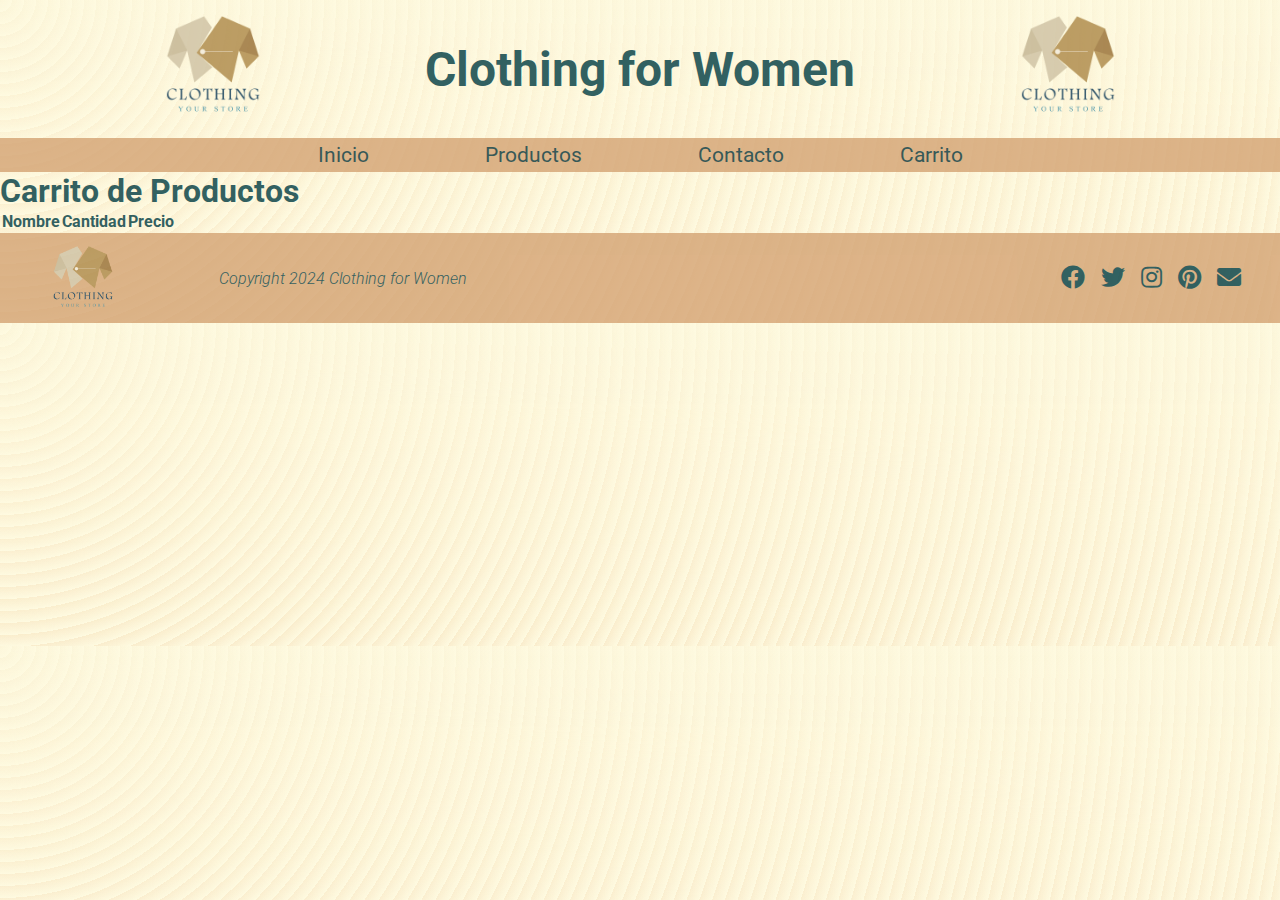
<file: carrito.html>
<!DOCTYPE html>
<html lang="es">
<head>
    <meta charset="UTF-8">
    <meta name="viewport" content="width=device-width, initial-scale=1.0">
    <title>Proyecto E-Commerce - Carrito</title>
    <meta name="description" content="Ropa moderna y variada para mujeres">
    <link rel="icon" type="image/x-icon" href="./favicon.ico">
    <link rel="icon" type="image/png" sizes="32x32" href="./images/favicon-32x32.png">
    <link rel="stylesheet" href="./css/index.css">
    <link rel="stylesheet" href="https://cdnjs.cloudflare.com/ajax/libs/font-awesome/5.15.3/css/all.min.css">
</head>
<body>
    <header class="encabezado">
        <div class="encabezado-izq">
            <img id="logo-cabecera" src="./images/logo tienda online.png" alt="Logo Cabecera">
        </div>
        <div class="encabezado-der">
            <h1 class="encabezado">Clothing for Women</h1>
        </div>
        <div class="encabezado-der">
            <img id="logo-cabecera" src="./images/logo tienda online.png" alt="Logo Cabecera">
        </div>
    </header>
    <nav class="menu">
        <ul>
            <li><a href="./index.html">Inicio</a></li>
            <li><a href="./productos.html">Productos</a></li>
            <li><a href="./contacto.html">Contacto</a></li>
            <li><a href="./carrito.html">Carrito</a></li>
        </ul>
    </nav>

    <main>
        <h1>Carrito de Productos</h1>

        <section class="carrito">
            <table>
                <thead>
                    <tr>
                        <th>Nombre</th>
                        <th>Cantidad</th>
                        <th>Precio</th>
                    </tr>
                </thead>
                <tbody class="items">
                    <tr data-id="">
                        <td>Nombre</td>
                        <td>Cantidad</td>
                        <td>Precio</td>
                    </tr>
                </tbody>
            </table>
        </section>
    </main>
        
    <footer class="pie">
        <div class="logo_footer">
            <img src="./images/logo tienda online.png" alt="Logo alternativo">
        </div>
        <div class="copy">
            <small>Copyright 2024 Clothing for Women</small>
        </div>
        <div class="iconos">
            <a href="https://www.facebook.com/?locale=es_LA"><span class="fab fa-facebook" title="Ir a Facebook"></span></a>
            <a href="https://x.com/"><span class="fab fa-twitter" title="Ir a Twitter"></span></a>
            <a href="https://www.instagram.com/"><span class="fab fa-instagram" title="Ir a Instagram"></span></a>
            <a href="https://ar.pinterest.com/"><span class="fab fa-pinterest" title="Ir a Pinterest"></span></a>
            <a href="https://mail.google.com/"><span class="fas fa-envelope" title="Enviar mail"></span></a>
        </div>
    </footer>
    <script src="./js/carrito.js"></script>
</body>
</html>
</file>
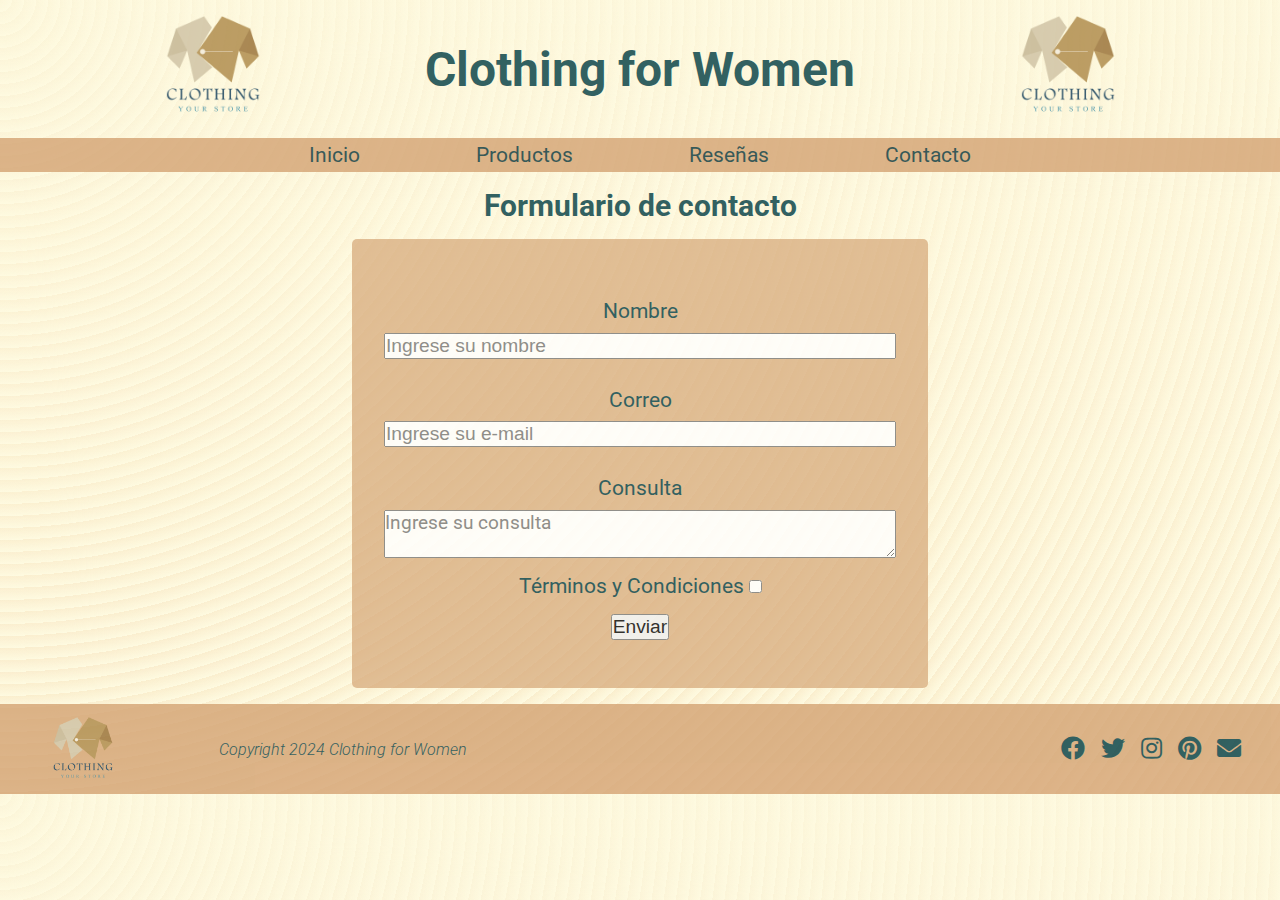
<file: contacto.html>
<!DOCTYPE html>
<html lang="es">
<head>
    <meta charset="UTF-8">
    <meta name="viewport" content="width=device-width, initial-scale=1.0">
    <title>Contacto</title>
    <link rel="icon" type="image/png" sizes="32x32" href="./images/favicon-32x32.png">
    <link rel="stylesheet" href="./css/index.css">
    <link rel="stylesheet" href="./css/contacto.css">
    <link rel="stylesheet" href="https://cdnjs.cloudflare.com/ajax/libs/font-awesome/5.15.3/css/all.min.css">
</head>
<body>
    <header class="encabezado">
        <div class="encabezado-izq">
            <img id="logo-cabecera" src="./images/logo tienda online.png" alt="Logo Cabecera">
        </div>
        <div class="encabezado-der">
            <h1 class="encabezado">Clothing for Women</h1>
        </div>
        <div class="encabezado-der">
            <img id="logo-cabecera" src="./images/logo tienda online.png" alt="Logo Cabecera">
        </div>
    </header>
        <nav class="menu">
            <ul>
                <li><a href="./index.html">Inicio</a></li>
                <li><a href="#">Productos</a></li>
                <li><a href="#">Reseñas</a></li>
                <li><a href="./contacto.html">Contacto</a></li>
            </ul>
        </nav>

    <main>
        <h2>Formulario de contacto</h2>
        <form class="form" action="https://formspree.io/f/mwpegynr" method="post">
            <div class="form_container">
                <label for="nombre">Nombre</label>
                <input class="entrada" type="text" name="nombre" id="nombre" placeholder="Ingrese su nombre" required>
            </div>  
            <div class="form_container">
                <label for="email">Correo</label>
                <input class="entrada" type="email" name="email" id="email" placeholder="Ingrese su e-mail" required>
            </div>
            <div class="form_container">
                <label for="consulta">Consulta</label>
                <textarea class="entrada" name="consulta" id="consulta" placeholder="Ingrese su consulta" required></textarea>
            </div>
            <div class="tyc">
                <label for="condiciones">Términos y Condiciones</label>
                <input class="entrada" type="checkbox" name="condiciones" id="condiciones" value="acepta tyc" required>
            </div>
            <button class="boton" type="submit">Enviar</button>
        </form>
    </main>
    <footer class="pie">
        <div class="logo_footer">
            <img src="./images/logo tienda online.png" alt="Logo alternativo">
        </div>
        <div class="copy">
            <small>Copyright 2024 Clothing for Women</small>
        </div>
        <div class="iconos">
            <a href="#"><span class="fab fa-facebook" title="Ir a Facebook"></span></a>
            <a href="#"><span class="fab fa-twitter" title="Ir a Twitter"></span></a>
            <a href="#"><span class="fab fa-instagram" title="Ir a Instagram"></span></a>
            <a href="#"><span class="fab fa-pinterest" title="Ir a Pinterest"></span></a>
            <a href="#"><span class="fas fa-envelope" title="Enviar mail"></span></a>
        </div>
    </footer>
</body>
</html>
</file>
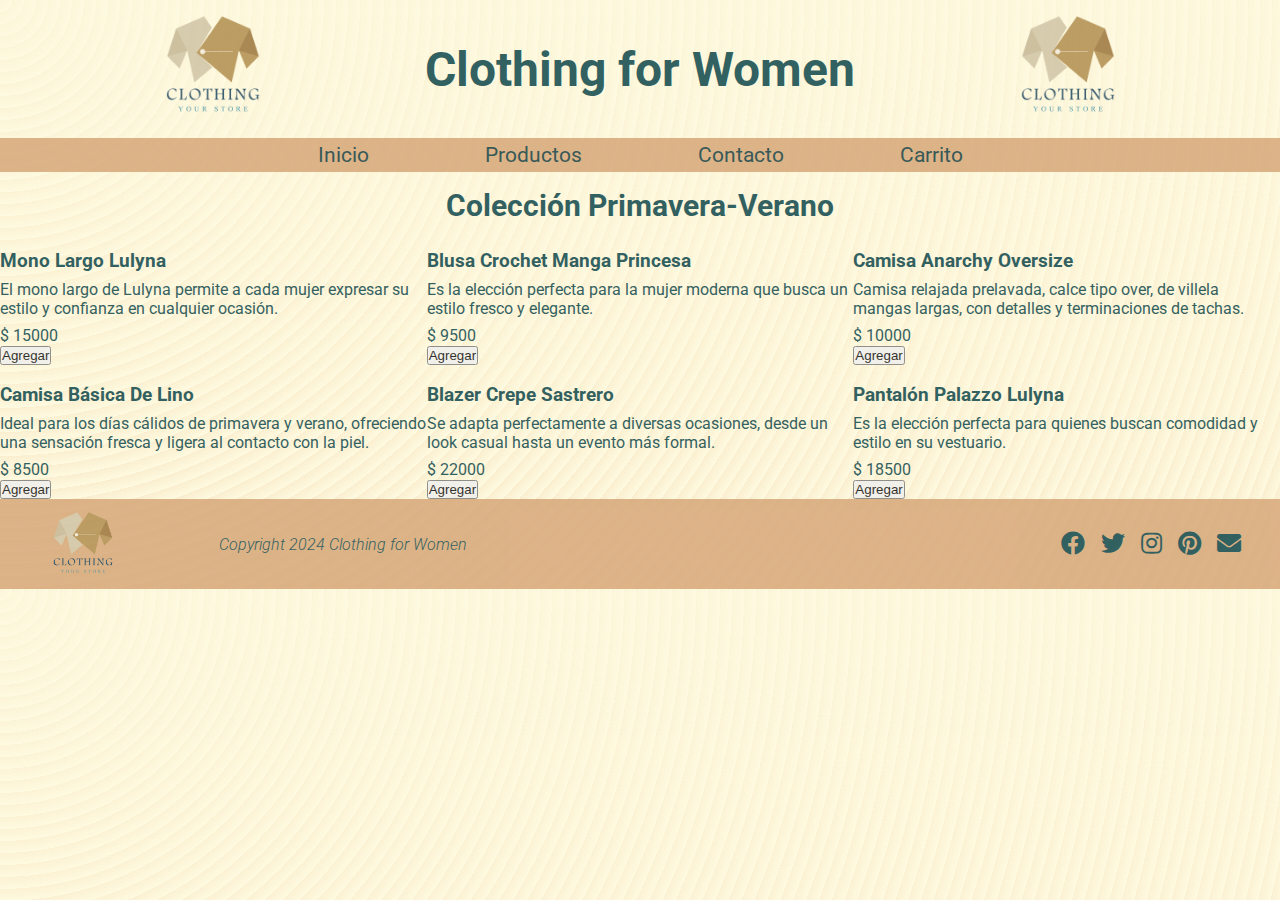
<file: productos.html>
<!DOCTYPE html>
<html lang="es">
<head>
    <meta charset="UTF-8">
    <meta name="viewport" content="width=device-width, initial-scale=1.0">
    <title>Proyecto E-Commerce - Productos</title>
    <meta name="description" content="Ropa moderna y variada para mujeres">
    <link rel="icon" type="image/x-icon" href="./favicon.ico">
    <link rel="icon" type="image/png" sizes="32x32" href="./images/favicon-32x32.png">
    <link rel="stylesheet" href="./css/index.css">
    <link rel="stylesheet" href="https://cdnjs.cloudflare.com/ajax/libs/font-awesome/5.15.3/css/all.min.css">
</head>
<body>
    <header class="encabezado">
        <div class="encabezado-izq">
            <img id="logo-cabecera" src="./images/logo tienda online.png" alt="Logo Cabecera">
        </div>
        <div class="encabezado-der">
            <h1 class="encabezado">Clothing for Women</h1>
        </div>
        <div class="encabezado-der">
            <img id="logo-cabecera" src="./images/logo tienda online.png" alt="Logo Cabecera">
        </div>
    </header>
    <nav class="menu">
        <ul>
            <li><a href="./index.html">Inicio</a></li>
            <li><a href="./productos.html">Productos</a></li>
            <li><a href="./contacto.html">Contacto</a></li>
            <li><a href="./carrito.html">Carrito</a></li>
        </ul>
    </nav>

    <main>
        <h2>Colección Primavera-Verano</h2>
        <section class="productos">
            <article data-id="" class="producto">
                <img>
                <h3></h3>
                <p></p>
                <p>$</p>
                <button type="button" class="agregar">Agregar</button>
            </article>
        </section>
    </main>
    
    <footer class="pie">
        <div class="logo_footer">
            <img src="./images/logo tienda online.png" alt="Logo alternativo">
        </div>
        <div class="copy">
            <small>Copyright 2024 Clothing for Women</small>
        </div>
        <div class="iconos">
            <a href="https://www.facebook.com/?locale=es_LA"><span class="fab fa-facebook" title="Ir a Facebook"></span></a>
            <a href="https://x.com/"><span class="fab fa-twitter" title="Ir a Twitter"></span></a>
            <a href="https://www.instagram.com/"><span class="fab fa-instagram" title="Ir a Instagram"></span></a>
            <a href="https://ar.pinterest.com/"><span class="fab fa-pinterest" title="Ir a Pinterest"></span></a>
            <a href="https://mail.google.com/"><span class="fas fa-envelope" title="Enviar mail"></span></a>
        </div>
    </footer>
    <script src="./js/productos.js"></script>
</body>
</html>
</file>
<file: css/index.css>
@import url('https://fonts.googleapis.com/css2?family=Roboto:ital,wght@0,400;0,700;1,300&display=swap');

*{
    margin: 0;
    padding: 0;
    }

#logo-cabecera{
    height: 60px;
    margin: .5rem;
}

.encabezado{
    display: flex;
    justify-content: space-evenly;
    align-items: center;
    font-family: "Roboto", sans-serif;
    font-weight: 700;
    font-style: normal;
    font-size: 1.1rem;
    color: #003C43;
}

/*----------Estilos del menu--------------*/

.menu {
    background-color: #D4A373;
    text-align: center;
    display: flex;
    justify-content: space-evenly;
    }

.menu ul{
    list-style: none;
}

.menu ul li {
    display: inline-block;
    margin: 0 .7rem;
}

.menu li a {
    color: #063338;
    font-family: "Roboto", sans-serif;
    font-weight: 400;
    font-style: normal;
    font-size: .85rem;
    text-decoration: none;
}

.menu li a:hover {
    background-color: #7a5e42;
    color: #E3FEF7 ;
}

/*----------Estilos del body--------------*/

body{
    background-color: #FEFAE0;
    opacity: 0.8;
    background-image:  repeating-radial-gradient( circle at 0 0, transparent 0, #FEFAE0 12px ), repeating-linear-gradient( #FAEDCD55, #FAEDCD );
}

main{
    color: #003C43;
    font-family: "Roboto", sans-serif;
    font-style: normal;
}

h2{
    text-align: center;
    margin-top: 1rem;
    margin-bottom: .5rem;
    font-size: 1rem;
}

.productos{
    display: grid;
    grid-template-columns: 1fr 1fr;
}

.img-productos{
    max-width: 200px;
}

.producto{
    margin: .5rem;
    overflow: hidden;
    position: relative;
    border-radius: 10px;
    box-shadow: 0 1px 5px 0 rgba(0, 0, 0, 0.3);
    font-family: "Roboto", sans-serif;
    font-style: normal;
    font-size: .8rem;
}

.producto h3{
    padding: .5rem;
    padding-bottom: 0;
}
.producto p{
    padding: .5rem;
}

p{
    font-size: .9rem;
    padding-top: .5rem;
}

.resenias{
    display: flex;
    flex-direction: row;
    flex-wrap: wrap;
    align-content: center;
    margin: 2px;
    align-items: flex-start;
    padding: 15px 15px 15px;
    justify-content: space-between;
}

.resenia{
    align-content: center;
    margin: 2px;
    padding: 15px 15px 15px;
    border-style: outset;
    border-radius: 6px;
    color: #003C43;
    font-family: "Roboto", sans-serif;
    font-weight: 400;
    font-style: normal;
}

.iframe{
    display: flex;
    justify-content: center;
    margin: .75rem;
}

/*----------Estilos del footer--------------*/

.pie {
    display: flex;
    justify-content: space-between;
    align-items: center;
    padding: 0 .5rem;
    background-color: #D4A373;
    color: #003C43;
    font-family: "Roboto", sans-serif;
    font-weight: 300;
    font-style: italic;
}

.logo_footer {
    justify-content: left;
}

.copy{
    justify-content: left;
    font-size: .9rem;
}

.pie img {
    height: 45px;
    padding: .5rem;
}

.iconos {
    display: flex;
    column-gap: .5rem;
}

.iconos a {
    color: #003C43;
    font-size: 1.2rem;
}

/*----------Estilos del contenedor tamaño medio--------------*/

@media (min-width: 720px) {
    
    .encabezado{
        font-size: 2rem;
    }

    #logo-cabecera{
        height: 80px;
        margin: .5rem;
    }
    
    .menu ul li {
        margin: .3rem 1.9rem;
    }
    
    .menu li a {
        font-size: 1.2rem;
    }

    h2{
        font-size: 1.7rem;
    }

    .productos {
        display: grid;
        grid-template-columns: 1fr 1fr 1fr;
    }

    .img-productos {
        max-width: 250px;
    }

    .producto {
        margin: .5rem;
        font-size: 1.1rem;
    }

    p {
        font-size: 1rem;
    }

    .resenias{
        flex-direction: column;
        align-items: stretch;
    }

    .pie {
        display: grid;
        grid-template-columns: 1fr 4fr 1fr;
    }

    .copy{
        justify-content: left;
        font-size: 1rem;
    }
    
    .pie img {
        height: 50px;
    }
    
    .iconos {
        display: flex;
        column-gap: .7rem;
        margin-right: 1rem;
    }
    
    .iconos a {
        font-size: 1.4rem;
    }
}

/*----------Estilos del contenedor tamaño grande--------------*/

@media (min-width: 1200px) {

    .encabezado{
        font-size: 3rem;
    }

    #logo-cabecera{
        height: 110px;
        margin: .5rem;
    }
    
    .menu ul li {
        margin: .3rem 3.5rem;
    }
    
    .menu li a {
        font-size: 1.3rem;
    }

    h2{
        font-size: 1.9rem;
    }

    .img-productos {
        max-width: 515px;
    }

    .resenias{
        flex-direction: row;
        flex-wrap: nowrap;
        align-items: stretch;
        padding: 15px 15px 15px;
        justify-content: space-between;
    }

    .copy{
        font-size: 1.2rem;
    }
    
    .pie img {
        height: 70px;
        margin-left: 2rem;
    }
    
    .iconos {
        column-gap: 1rem;
    }
    
    .iconos a {
        font-size: 1.5rem;
    }
}
</file>
<file: css/contacto.css>
*{
    margin: 0;
    padding: 0;
}

main {
    min-width: 100vw;
    display: block;
}

.form {
    background-color: rgba(212, 163, 115, .85);
    margin: 1rem auto;
    max-width: 60vw;
    padding: 2rem 2rem 3rem 2rem;
    border-radius: 5px;
    text-align: center;
}

.form_container {
    margin-top: .8rem;
    display: grid;
    gap: .3rem;
}

textarea{
    font-family: "Roboto", sans-serif;
}

.tyc{
    margin-top: 1rem;
    margin-bottom: 1rem;
}

/*----------Estilos del contenedor tamaño medio--------------*/

@media (min-width: 720px) {

    .form {
        max-width: 40vw;
        font-size: 1.1rem;
    }

    .form_container {
        gap: .5rem;
    }

    .entrada {
        font-size: 1rem;
    }

    .boton {
        font-size: 1rem;
    }
}

/*----------Estilos del contenedor tamaño grande--------------*/

@media (min-width: 1200px) {
    
    .form {
        font-size: 1.3rem;
    }

    .form_container {
        margin-top: 1.8rem;
        gap: .6rem;
    }

    .entrada {
        font-size: 1.2rem;
    }

    .boton {
        font-size: 1.2rem;
    }
}
</file>
